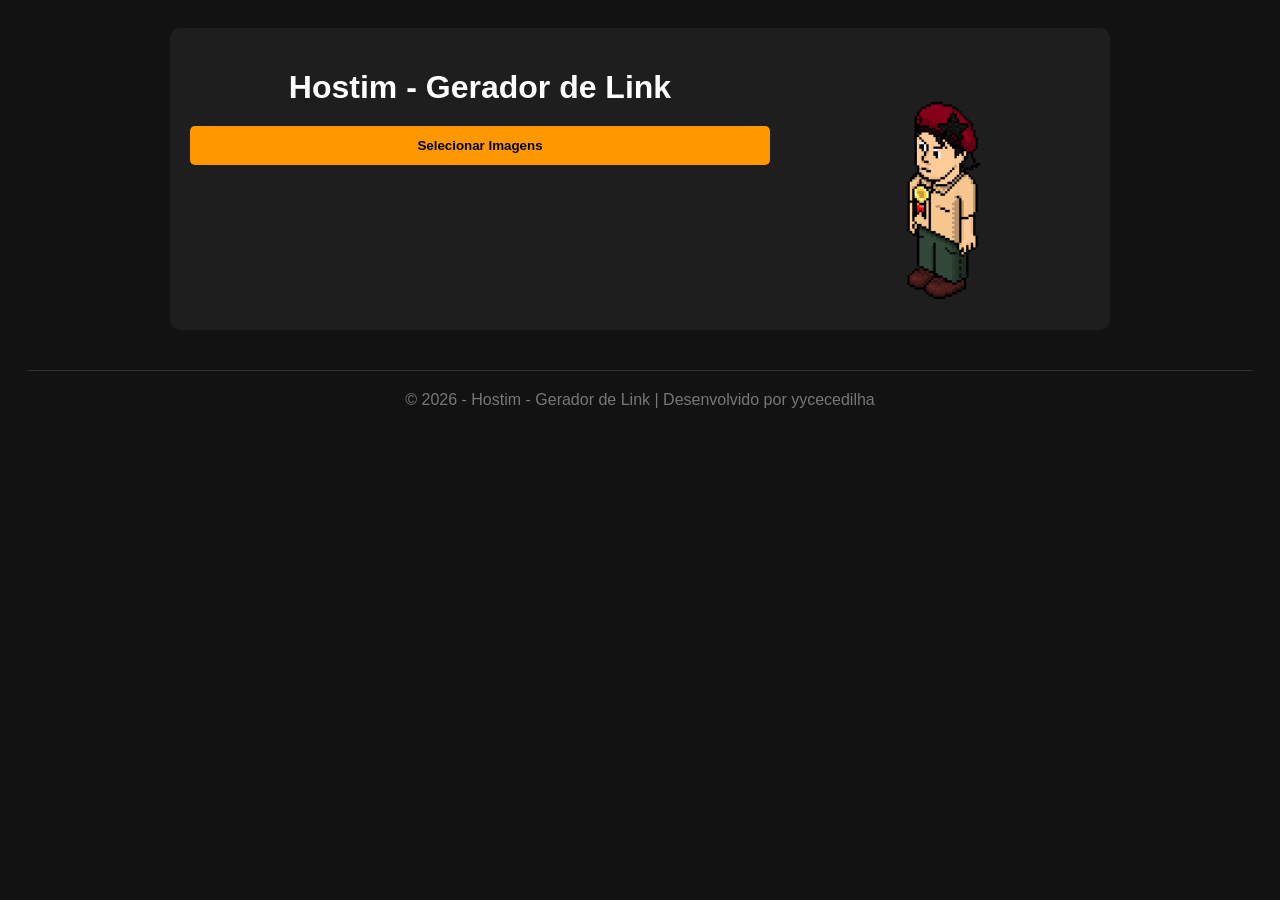
<file: index.html>
<!DOCTYPE html>
<html lang="pt-BR">
<head>
    <meta charset="UTF-8">
    <title>Hostim - Gerador de Link</title>
    <link rel="stylesheet" href="estilo.css">
</head>
<body>
<div id="overlayDrop">
    <div class="box-drop">
        <p>Solte para hospedar no Hostim</p>
    </div>
</div>
<div class="container main-layout">
    <div class="form-area">
        <center>
        <h1>Hostim - Gerador de Link</h1>
        </center>
        <input type="file" id="imagemUpload" accept="image/*" multiple style="display:none;">
        <button id="botaoEnviar">Selecionar Imagens</button>
        
        <div id="containerGrupos" class="lista-imagens"></div>
    </div>
    <div class="preview-area">
        <img id="avatarPreview" src="avatar_padrao.png" alt="Avatar Habbo" style="width: 150px;">
    </div>
</div>
<div id="modalVisualizacao" class="modal" onclick="fecharModal()">
        <span class="fechar">&times;</span>
        <img class="modal-conteudo" id="imagemAmpliada">
    </div>

    <footer class="footer">
        <center>
             &copy; 2026 - Hostim - Gerador de Link | Desenvolvido por yycecedilha
        </center>
    </footer>

    <script src="script.js"></script>
</body>
</html>
</file>
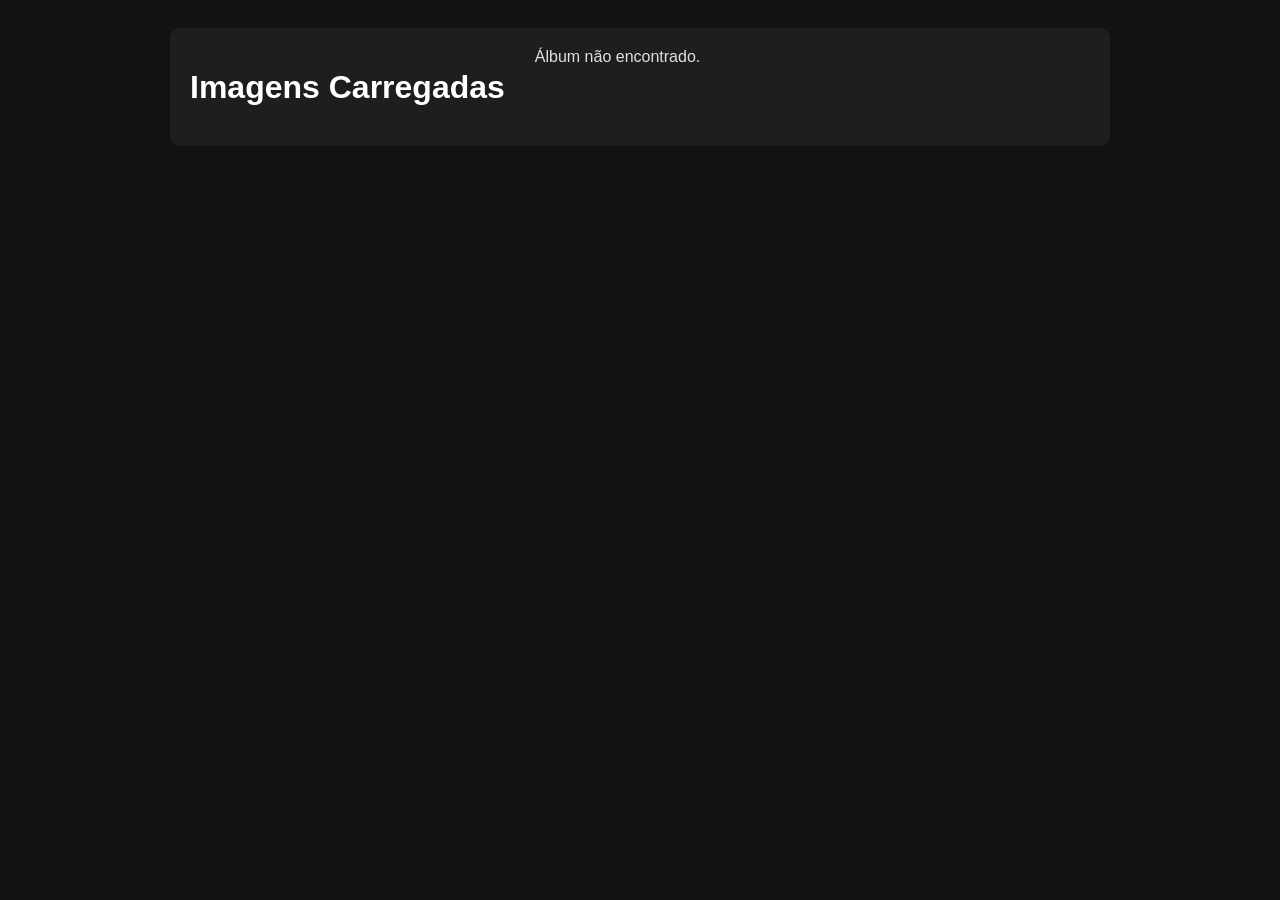
<file: album.html>
<!DOCTYPE html>
<html lang="pt-BR">
<head>
    <meta charset="UTF-8">
    <title>Hostim - Gerador de Link</title>
    <link rel="stylesheet" href="estilo.css">
</head>
<body>
    <div class="container main-layout">
        <center><h1>Imagens Carregadas</h1></center>
        <div id="containerAlbum" class="galeria-preview">Carregando imagens...</div>
    </div>

    <div id="modalVisualizacao" class="modal" onclick="fecharModal()">
        <img class="modal-conteudo" id="imagemAmpliada">
    </div>

    <script>
        const WORKER_URL = 'https://gerador-rcc-upload.athropusoriginal.workers.dev';
        
        async function carregarAlbum() {
            const params = new URLSearchParams(window.location.search);
            const id = params.get('id');
            const container = document.getElementById('containerAlbum');

            if (!id) {
                container.innerHTML = "Álbum não encontrado.";
                return;
            }

            try {
                const resposta = await fetch(`${WORKER_URL}/album/${id}`);
                const links = await resposta.json();

                if (links.error) {
                    container.innerHTML = "Álbum não encontrado ou expirou.";
                    return;
                }

                container.innerHTML = links.map(link => 
                    `<img src="${link}" class="thumb" onclick="abrirModal('${link}')">`
                ).join('');

            } catch (e) {
                container.innerHTML = "Erro ao carregar o álbum.";
            }
        }

        function abrirModal(src) {
            document.getElementById("modalVisualizacao").style.display = "block";
            document.getElementById("imagemAmpliada").src = src;
        }

        function fecharModal() {
            document.getElementById("modalVisualizacao").style.display = "none";
        }

        carregarAlbum();
    </script>
</body>
</html>
</file>
<file: estilo.css>
body { background-color: #121212; color: #e0e0e0; font-family: 'Segoe UI', sans-serif; padding: 20px; }
.container { max-width: 900px; margin: 0 auto; background: #1e1e1e; padding: 20px; border-radius: 10px; }

.main-layout { display: flex; gap: 30px; align-items: flex-start; }
.form-area { flex: 2; }
.preview-area { flex: 1; position: sticky; top: 20px; text-align: center; }

h1 { color: #ffffff; margin-bottom: 20px; }
button { background-color: #ff9800; border: none; padding: 12px 20px; cursor: pointer; border-radius: 5px; font-weight: bold; width: 100%; margin-bottom: 20px; }
button:hover { background-color: #e68900; }

.item-upload {
    display: flex;
    flex-direction: row;
    align-items: flex-start;
    gap: 20px;
    background: transparent;
    padding: 10px;
}

.galeria-preview {
    display: flex;
    flex-wrap: wrap;
    gap: 10px;
    max-width: 300px;
}

.thumb { width: 50px; height: 50px; object-fit: cover; border-radius: 3px; }
.info-item { flex: 1; }
.link-copiar { color: #ff9800; word-break: break-all; }
/* Estilo do Modal */
.modal {
    display: none; 
    position: fixed; z-index: 10; left: 0; top: 0;
    width: 100%; height: 100%;
    background-color: rgba(0,0,0,0.9);
}
.modal-conteudo {
    margin: auto; display: block;
    max-width: 80%; max-height: 80%;
    margin-top: 5%;
}
.fechar {
    position: absolute; top: 20px; right: 35px;
    color: #f1f1f1; font-size: 40px; font-weight: bold; cursor: pointer;
}
.thumb { cursor: pointer; transition: 0.3s; }
.thumb:hover { opacity: 0.7; }

footer {
    border-top: 1px solid #333;
    color: #777;
    margin-top: 40px;
    padding-top: 20px;
}
.modal { display: none; position: fixed; z-index: 1000; top: 0; left: 0; width: 100%; height: 100%; background: rgba(0,0,0,0.9); cursor: zoom-out; }
.modal-conteudo { margin: auto; display: block; max-width: 90%; max-height: 90%; transition: transform 0.1s; cursor: default; margin-top: 50px; }
.item-foto { display: flex; flex-direction: column; align-items: center; }
.thumb { width: 100px; height: 100px; cursor: zoom-in; }
.controles-finais {
    display: flex;
    flex-direction: column;
    justify-content: center;
}
.btn-acao {
    cursor: pointer;
    transition: background 0.3s;
}
#overlayDrop {
    display: none;
    position: fixed;
    top: 0; left: 0; width: 100%; height: 100%;
    background: rgba(0, 0, 0, 0.85);
    z-index: 9999;
    justify-content: center;
    align-items: center;
}

.box-drop {
    width: 60%;
    height: 60%;
    border: 5px solid #ffce00;
    background: #1a1a1a;
    display: flex;
    justify-content: center;
    align-items: center;
    box-shadow: 0 0 50px #ffce00, inset 0 0 20px #ffd700;
    border-radius: 15px;
    position: relative;
    border-image: linear-gradient(45deg, #ffd700, #ffce00) 1;
}

.box-drop p {
    color: #ffd700;
    font-size: 2rem;
    font-weight: bold;
    text-transform: uppercase;
    letter-spacing: 2px;
}
</file>
